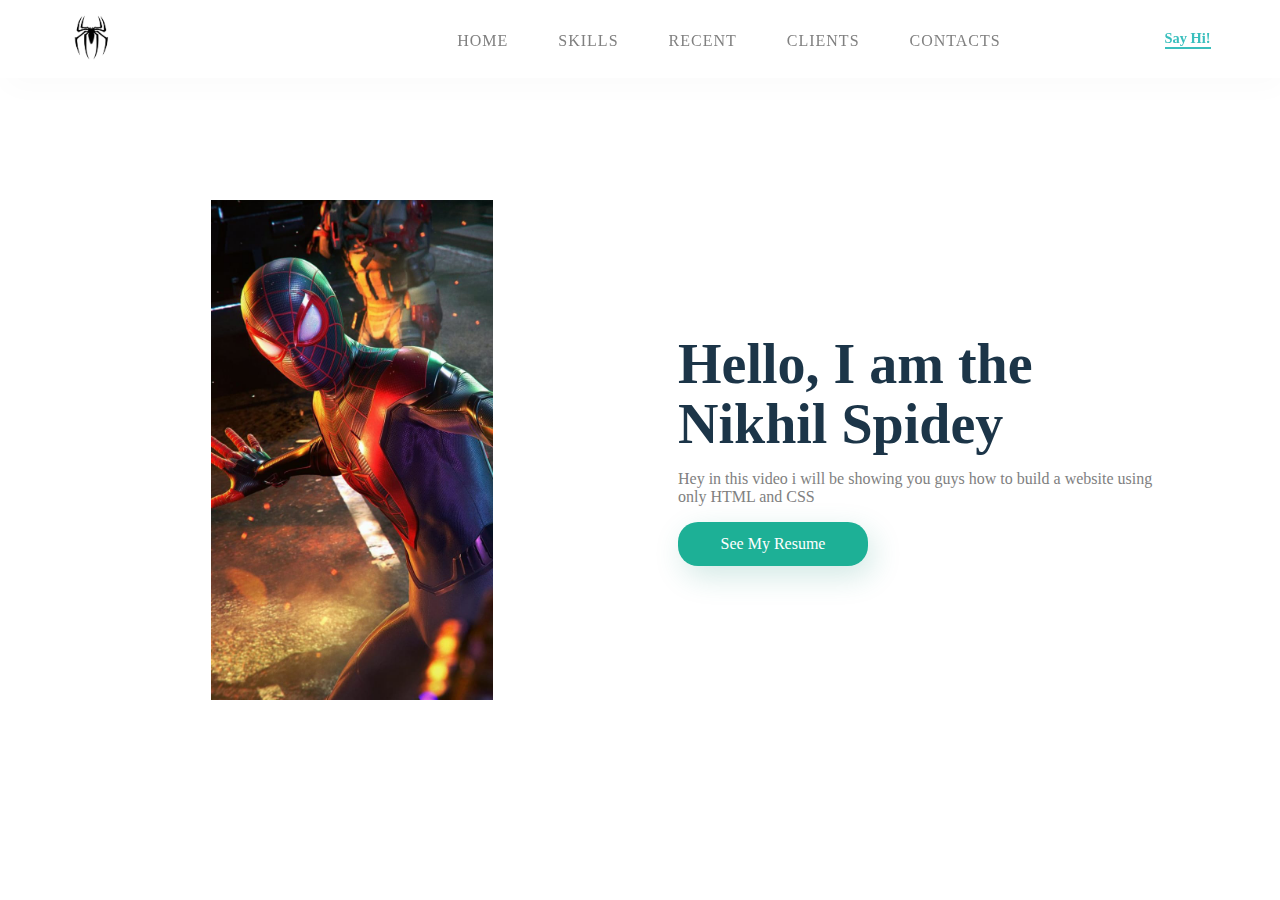
<file: index.html>
<!DOCTYPE html>
<html>
  <head>
    <meta charset="utf-8">
    <title>Spidey Resume</title>
    <link href="style.css" rel="stylesheet" type="text/css" />
  </head>
  <body>
    <section id="main">
      <nav>
        <a href="#" class="logo">
          <img src="spidey1_logo.png" alt="The logo of project Spidey">
        </a>

        <span class="menu-space"></span>

        <ul class="menu">
          <li><a href="#">Home</a></li>
          <li><a href="#">Skills</a></li>
          <li><a href="#">Recent</a></li>
          <li><a href="#">clients</a></li>
          <li><a href="#">Contacts</a></li>
        </ul>
        <a href="#" class="hey"><strong> Say Hi! </strong></a>  
      </nav>
    </section>

    <section class="Content">
      <div class="image">
        <img src="spidey.png" alt="Spidey">
      </div>
      <div class="main-text">
        <h1>Hello, I am the <br> Nikhil Spidey</h1>
        <p>Hey in this video i will be showing you guys how to build a website using only HTML and CSS</p>
        <a href="#" class="resume-btn">See My Resume</a>
      </div>
    </section>

  </body>
</html>
</file>
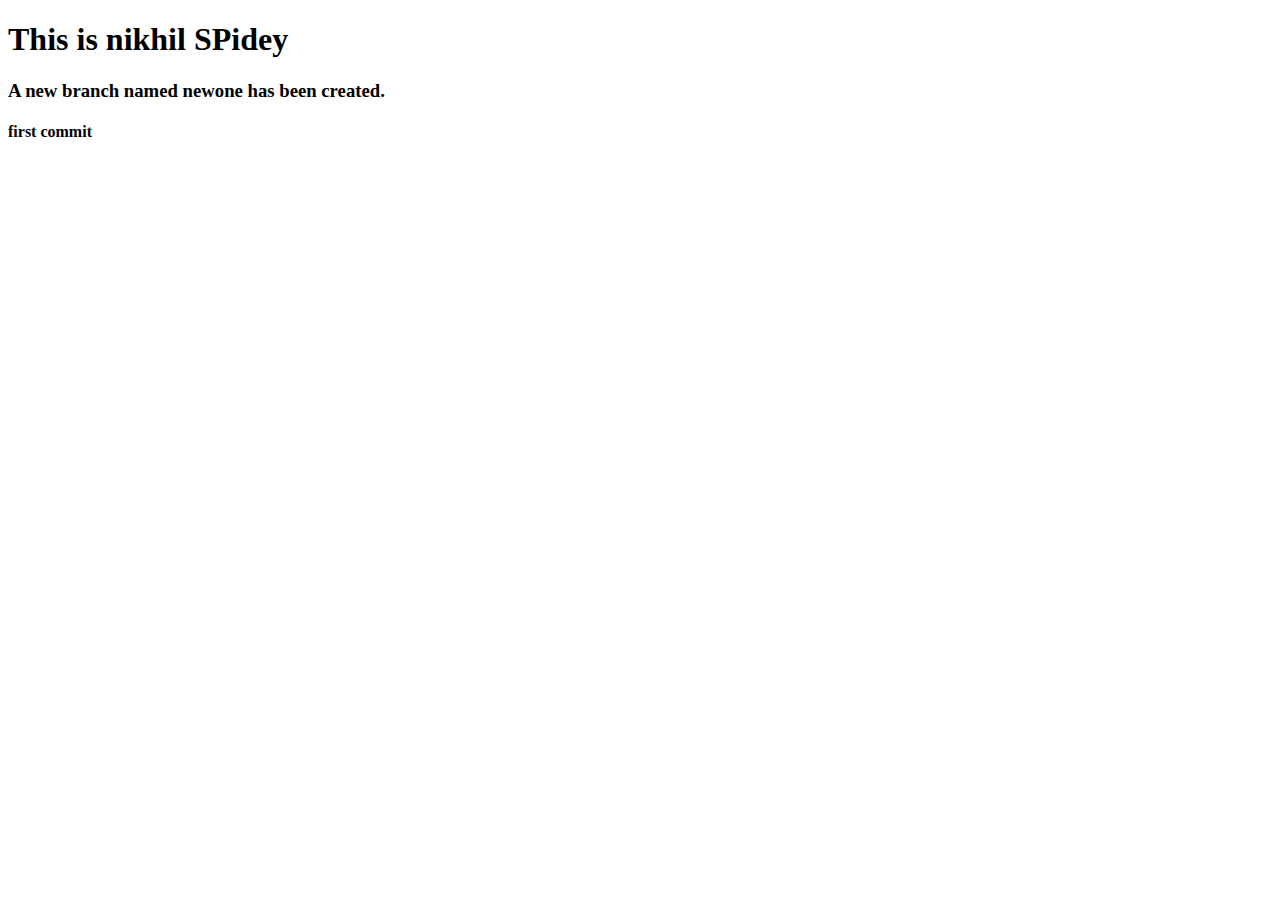
<file: one.html>
<!DOCTYPE html>
<html lang="en">
<head>
    <meta charset="UTF-8">
    <meta name="viewport" content="width=device-width, initial-scale=1.0">
    <title>SPIDERMAN</title>
</head>
<body>
    <h1>This is nikhil SPidey</h1>
    <h3>A new branch named newone has been created.</h3>
    <h4>first commit</h4>
</body>
</html>
</file>
<file: style.css>
* {
  box-sizing: border-box;
}

body {
  margin: 0px;
  padding: 0px;
  font: poppins;
}

#main {
  width: 100%;
  height: 50vh;
  position: relative;
}

nav {
  display: flex;
  justify-content: space-around;
  align-items: center;
  position: fixed;
  top: 0;
  left: 0;
  width: 100%;
  background-color: white;
  box-shadow: 5px 10px 30px rgba(0, 0, 0, 0.02);
  z-index: 1;
}

.logo img{
  height: 45px;
}

.menu{
  list-style: none;
  display: flex;
}

.menu li a{
  height: 40px;
  line-height: 43px;
  margin: 3px;
  padding: 0px 22px;
  display: flex;
  font-size: 1em;
  text-transform: uppercase;
  font-weight: 500;
  letter-spacing: 1px;
  color: gray;
}

a {
  text-decoration: none;
}

.hey {
  color: #39bfbd;
  font-weight: 500;
  font-size: 0.9em;
  border-bottom: 2px solid #39bfbd;
}

.image {
  width: 500px;
  height: 500px;
}

.image img{
  width: 100%;
  height: 100%;
  object-fit: contain;
}

.Content {
 display: flex;
 width: 90%;
 justify-content: space-around;
 align-items: center;
 position: absolute;
 left: 50%;
 right: 50%;
 transform: translate(-50%, -50%)
}

.main-text {
  width: 500px;
}

.main-text h1 {
  font-size: 3.5em;
  color: #1c3548;
  margin: 0px 0px 10px 0px;
  line-height: 60px;
}

.main-text p {
  color:gray;
}

.resume-btn {
  width: 190px;
  height: 44px;
  display: flex;
  justify-content: center;
  align-items: center;
  color: white;
  background-color: #1db096;
  border-radius: 20px;
  box-shadow: 5px 10px 30px rgba(24, 139, 119, 0.2);
}

.resume-btn:hover {
  background-color: #23cdaf;
  transition: all ease 0.2s;
}

.menu li a:hover {
  background-color:  #23cdaf;
  color: white;
  box-shadow: 5px 10px 30px rgba(24, 139, 119, 0.2);
  transition: all ease 0.2s;
}
</file>
